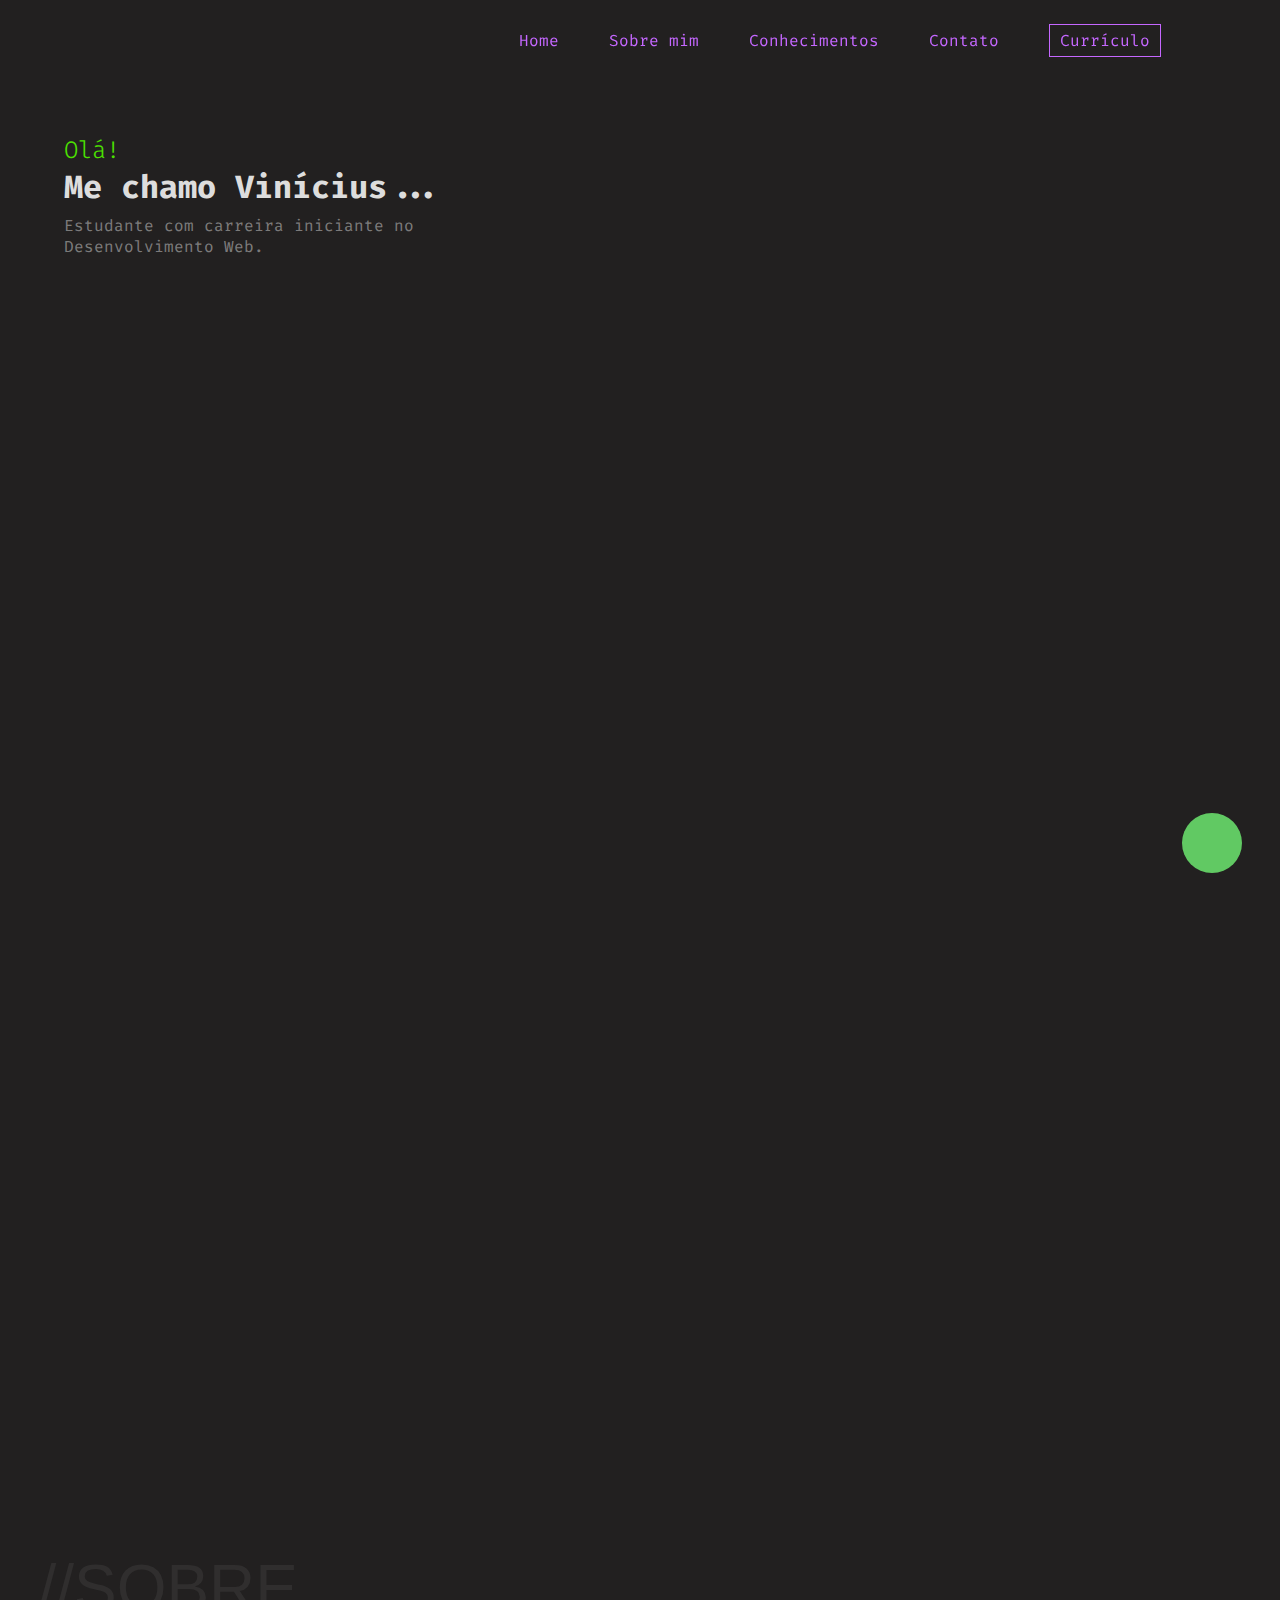
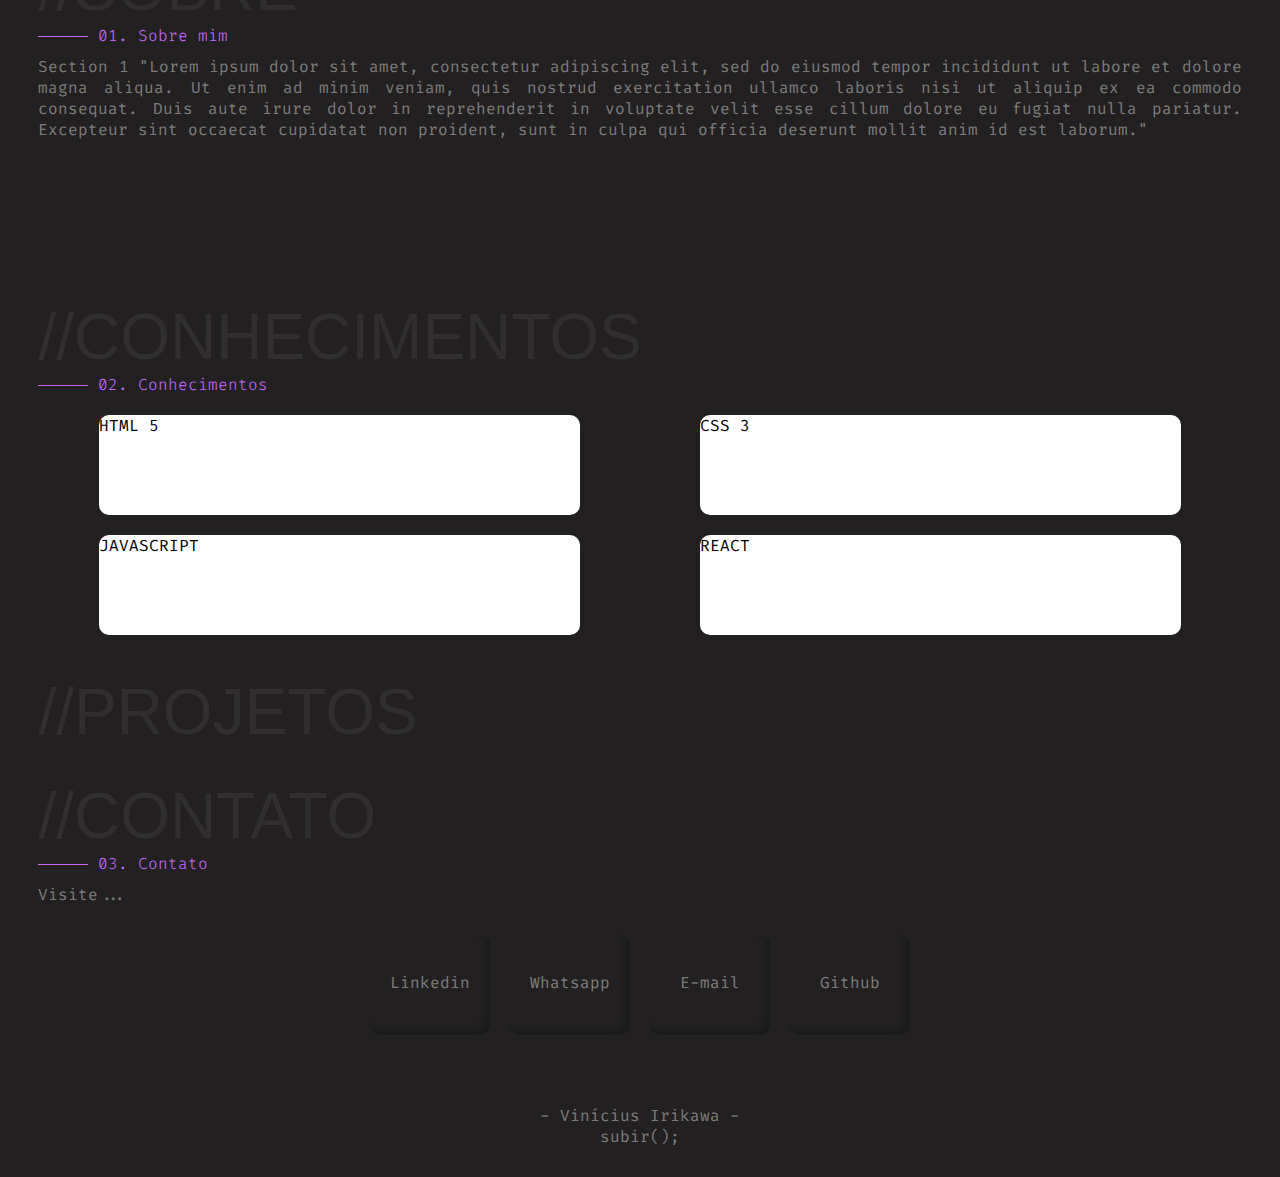
<file: Portfolio/index.html>
<!DOCTYPE html>
<html lang="en">
<head>
    <meta charset="UTF-8">
    <meta http-equiv="X-UA-Compatible" content="IE=edge">
    <meta name="viewport" content="width=device-width, initial-scale=1.0">
    <link rel="stylesheet" href="index.css">
    <link rel="preconnect" href="https://fonts.googleapis.com">
    <link rel="preconnect" href="https://fonts.gstatic.com" crossorigin>
    <link href="https://fonts.googleapis.com/css2?family=Fira+Code:wght@300;700&display=swap" rel="stylesheet">
    <link rel="stylesheet" href="https://cdnjs.cloudflare.com/ajax/libs/font-awesome/6.1.1/css/all.min.css" integrity="sha512-KfkfwYDsLkIlwQp6LFnl8zNdLGxu9YAA1QvwINks4PhcElQSvqcyVLLD9aMhXd13uQjoXtEKNosOWaZqXgel0g==" crossorigin="anonymous" referrerpolicy="no-referrer" />
    <title> Portfolio - Vinícius Irikawa </title>
</head>
<body>
    <a href="https://api.whatsapp.com/send?phone=+5579988545007&text=Olá%20Vinícius!" class="whatsapp-button" target="_blank" title="Conversar com Vinícius"> <i class="fa-brands fa-whatsapp"></i> </a>
    <section>
        <header>
            <nav class="nav-menu">
                <ul>
                    <li> <a href="#"> Home </a> </li>
                    <li> <a href="#sobre"> Sobre mim </a> </li>
                    <li> <a href="#conhecimentos"> Conhecimentos</a> </li>
                    <li> <a href="#contato"> Contato </a> </li>
                    <li> <a href="resume/Currículo.pdf" class="btn-resume" target="_blank"> Currículo </a> </li>
                </ul>
            </nav>
            <div class="header-text">
                <span> Olá! </span>
                <h1> Me chamo Vinícius... </h1>
                <p> Estudante com carreira iniciante no Desenvolvimento Web.</p>
            </div>
        </header>
    </section>

    <main>
        <section class="section sobre" id="sobre">
            <div class="wrapper-pre-selection"><span class="pre-section"> //Sobre </span></div>
            <h2> 01. Sobre mim </h2>
            <p> Section 1
            "Lorem ipsum dolor sit amet, consectetur adipiscing elit, sed do eiusmod tempor incididunt ut labore et dolore magna aliqua. Ut enim ad minim veniam, quis nostrud exercitation ullamco laboris nisi ut aliquip ex ea commodo consequat. Duis aute irure dolor in reprehenderit in voluptate velit esse cillum dolore eu fugiat nulla pariatur. Excepteur sint occaecat cupidatat non proident, sunt in culpa qui officia deserunt mollit anim id est laborum."</p>
        </section>

        <section class="section conhecimentos" id="conhecimentos">
            <div class="wrapper-pre-selection"><span class="pre-section">  //Conhecimentos </span></div>
            <h2> 02. Conhecimentos </h2>
            <div class="card"> HTML 5 </div>
            <div class="card"> CSS 3</div>
            <div class="card"> JAVASCRIPT </div>
            <div class="card"> REACT </div>
        </section>

        <section class="section conhecimentos" id="conhecimentos">
            <div class="wrapper-pre-selection"><span class="pre-section">  //Projetos </span></div>
        </section>
        
        <section class="section contato" id="contato"> 
            <div class="wrapper-pre-selection"><span class="pre-section">  //Contato </span></div>
            <h2> 03. Contato </h2>
            <p> Visite... </p>
            <div class="wrapper-contacts">
                <div class="contact">
                    <p>Linkedin</p>
                    <a href="https://br.linkedin.com/in/vinícius-irikawa" target="_blank"><i class="fa-brands fa-linkedin"></i></a>
                </div>
                <div class="contact">
                    <p>Whatsapp</p>
                    <a href="https://api.whatsapp.com/send?phone=+5579988545007&text=Olá%20Vinícius!" target="_blank"> <i class="fa-brands fa-whatsapp"></i></a>
                </div>
                <div class="contact">
                    <p>E-mail</p>
                    <a href="mailto:viniciusiandrade@hotmail.com" target="_blank"><i class="fa-solid fa-at"></i></a>
                </div>
                <div class="contact">
                    <p>Github</p>
                    <a href="https://github.com/viniciusIrikawa" target="_blank"><i class="fa-brands fa-github"></i></a>
                </div>
            </div>
        </section>
    </main>

    <footer> 
        <p> - Vinícius Irikawa - </p>
        <a href="#"> subir(); </a>
     </footer>

</body>
</html>
</file>
<file: Portfolio/index.css>
*{
    padding: 0;
    margin: 0;
    font-family: 'Fira Code', monospace;
    scroll-behavior: smooth;
}
/* SCROLL BAR */
::-webkit-scrollbar{
    display: none;
}

h1{
    color: #ddd;
    font-size: 1.5rem;
    font-weight: 700;
}
h2{
    color: #c567ff;
    font-size: 1rem;
    font-weight: 100;
    margin-bottom: 10px;
}
h2::before{
    content: '';
    width: 50px;
    height: 1px;
    background-color: #c567ff;
    display: inline-block;
    margin-bottom: 4px;
}
p{
    color: rgba(255, 255, 255, 0.425);
}

body{
    background-color: rgb(34 32 32);
}

/* TEXTS BEFORE ANY SECTION */
.wrapper-pre-selection{
    width: 100%;
    display: flex;
    justify-content: left;
    /* margin-bottom: 30px; */
}
.pre-section{
    font-family: 'Franklin Gothic Medium', 'Arial Narrow', Arial, sans-serif;
    font-size: 2.2em;
    text-transform: uppercase;
    color: rgb(56 55 55 / 62%);
    user-select: none;
}

/* WHATSAPP BUTTON */
.whatsapp-button{
    display: flex;
    align-items: center;
    justify-content: center;
    position: fixed;
    bottom: 3%;
    right: 3%;
    width: 60px;
    height: 60px;
    color: #fff;
    background-color: #61C963;
    border-radius: 50px;
    text-decoration: none;
    font-size: 30px;
    z-index: 5;
}

/* HEADER / MENU */
header{
    height: 80vh;
    max-width: initial;
}

header .nav-menu ul{
    padding: 20px 10px;
    display: flex;
    justify-content: space-around;
    align-items: center;
    list-style: none;
}
.nav-menu ul li a{
    text-decoration: none;
    color: #c567ff;
}
.nav-menu ul li a:hover{
    text-shadow: 0px 0px 5px #b949ff;
    color: #d99dff;
}
.btn-resume{
    text-decoration: none;
    border: 1px solid #c567ff;
    width: 120px;
    text-align: center;
    margin-top: 10px;
    color: #b949ff;
    padding: 5px 10px;
    position: relative;
    transition: 0.3s;
}
.btn-resume:hover{
    color: #FFF !important;
}
.btn-resume::after{
    position: absolute;
    bottom: 0;
    left: 0;
    content: '';
    width: 100%;
    height: 00%;
    background-color: #c567ff;
    z-index: -1;
    transition: 0.3s;
}
.btn-resume:hover:after{
    height: 100%;
    box-shadow: 0px 0px 10px #c567ff;
}

.header-text{
    margin-top: 70px;
    display: flex;
    flex-direction: column;
    padding: 5%;
}

.header-text p{
    color: rgba(255, 255, 255, 0.425);
    margin-top: 7px;
    width: 320px;
}

header span{
    color: #4ce100;
    font-size: 1.5rem;
    font-weight: 300;
}

/* CONTENT */
main .section{
    text-align: justify;
    padding: 0 3%;
    margin-bottom: 30px;
}

/* SECTION 1 */
.sobre{
    height: 50vh;
    display: flex;
    flex-direction: column;
    justify-content: center;
}

/* SECTION 2 */
.conhecimentos h2{
    width: 100%;
}
.conhecimentos{
    /* height: 50vh; */
    display: flex;
    flex-flow: wrap;
    /* align-items: center; */
    justify-content: space-around;
}
.conhecimentos .card{
    border-radius: 10px;
    width: 40%;
    height: 100px;
    background-color: #fff;
    margin: 10px 0px;
}

/* SECTION 3 */
.wrapper-contacts{
    width: 100%;
    display: flex;
    flex-flow: wrap;   
    justify-content: center;
    margin-top: 20px;
}

.wrapper-contacts .contact{
    position: relative;
    height: 100px;
    width: 120px;
    border-radius: 10px;
    margin: 10px;
    background-color: #222020;
    display: flex;
    align-items: center;
    flex-direction: column;
    justify-content: center;
    box-shadow: -5px -5px 5px #16151585 inset;
    overflow: hidden;
    cursor: pointer;
}
.wrapper-contacts .contact p{
    margin-bottom: 5px;
}
.wrapper-contacts .contact a{
    color: rgba(255, 255, 255, 0.425);
    font-size: 1.2em;

}
.wrapper-contacts .contact::before{
    position: absolute;
    bottom: 0;
    left: 0;
    content: '';
    width: 0%;
    height: 2px;
    background-color: #61C963;
    box-shadow: 5px 5px 30px #61C963;
    transition: 0.5s ease;
}
.wrapper-contacts .contact:hover::before{
    width: 100%;
}

/* FOOTER */
footer{
    padding: 30px 0;
    display: flex;
    flex-direction: column;
    justify-content: center;
    align-items: center;
}
footer p, footer a{
    text-align: center;
    color: rgba(255, 255, 255, 0.425);
    user-select: none;
    text-decoration: none;
}
footer a:hover{
    color: #4ce100;
}


@media screen and (min-width: 768px){
    body{
        display: flex;
        flex-direction: column;
        justify-content: center;
        align-items: center;
    }

    h1{
        font-size: 2rem;
    }

    /* HEADER MENU */
    header{
        height: 150vh;
        width: 1280px;
    }
    nav{
        position: fixed;
        top: 0;
        width: 1280px;
    }
    header .nav-menu ul{
        margin-right: 5%;
        padding: 30px;
        justify-content: end;
    }

    .nav-menu ul li{
        margin: 0 25px;
    }
    .header-text p{
        width: 400px;
    }

    /* CONTENT */
    main{
        max-width: 1280px;
    }

    .pre-section{
        font-size: 4em;
    }
}
</file>
